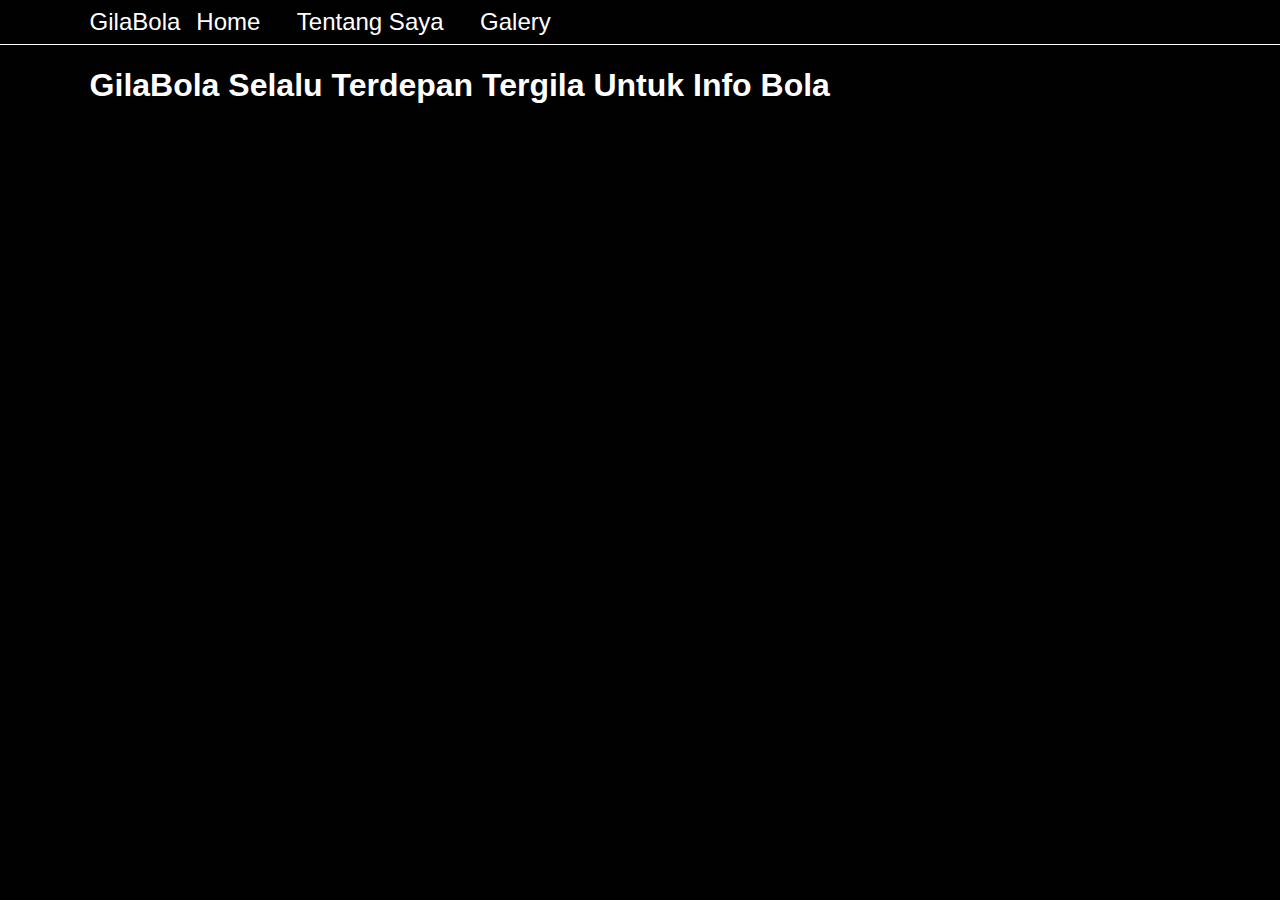
<file: index.html>
<!DOCTYPE html>
<html lang="en">
  <head>
    <meta charset="UTF-8" />
    <meta http-equiv="X-UA-Compatible" content="IE=edge" />
    <meta name="viewport" content="width=device-width, initial-scale=1.0" />
    <title>Website</title>
    <link rel="stylesheet" href="css/style.css" />
  </head>

  <body>
    <nav class="navbar">
      <a href="#" class="navbar-logo">GilaBola</a>
      <div class="navbar-nav">
        <ul>
          <a href="index.html">Home</a>
          <a href="about.html">Tentang Saya</a>
          <a href="galery.html">Galery</a>
        </ul>
      </div>
    </nav>
    <section class="hero" id="home">
      <main class="content">
        <h1>GilaBola Selalu Terdepan Tergila Untuk Info Bola</h1>
      </main>
    </section>
  </body>
</html>
</file>
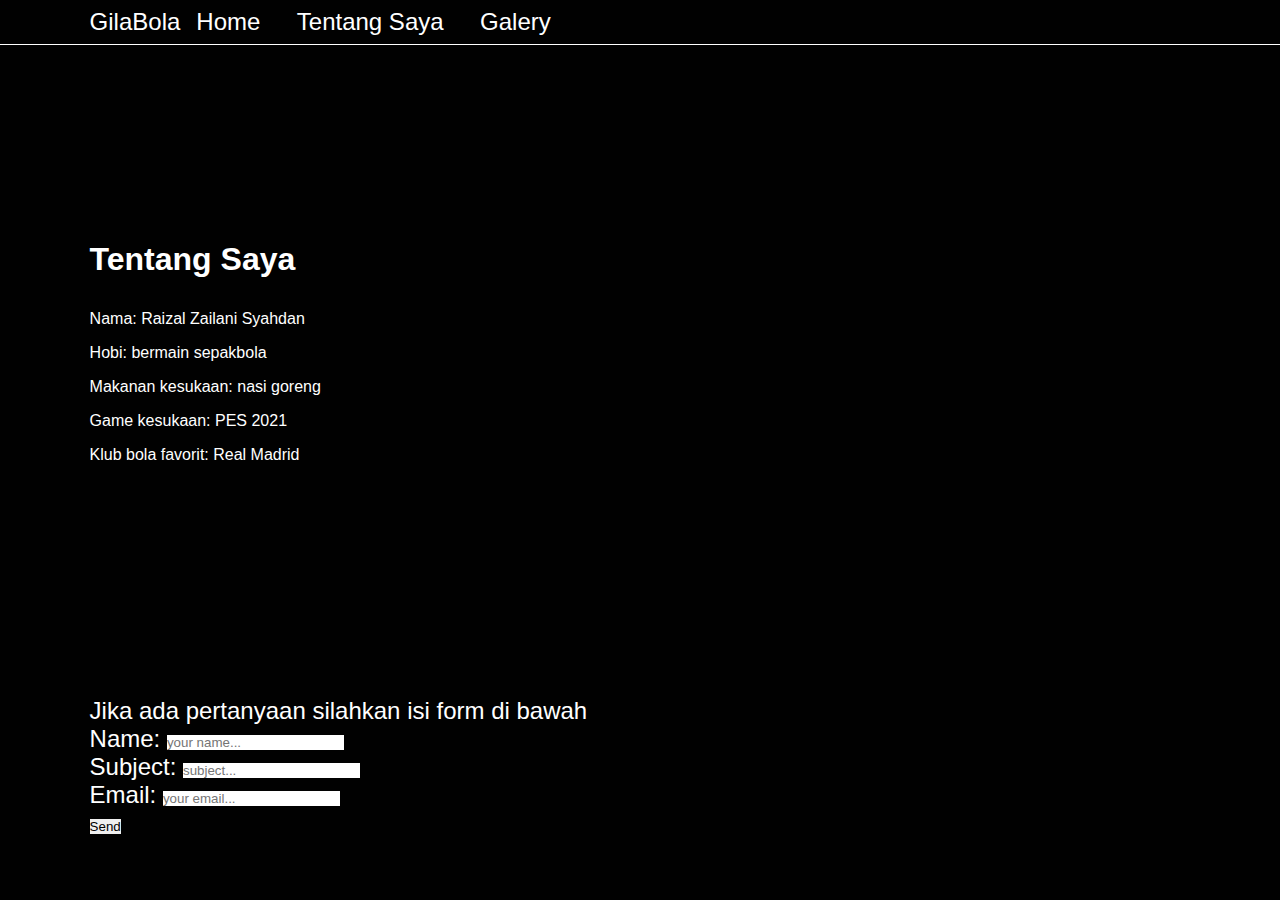
<file: about.html>
<!DOCTYPE html>
<html lang="en">
  <head>
    <meta charset="UTF-8" />
    <meta http-equiv="X-UA-Compatible" content="IE=edge" />
    <meta name="viewport" content="width=device-width, initial-scale=1.0" />
    <title>Website</title>
    <link rel="stylesheet" href="css/style.css" />
  </head>
  <body>
    <nav class="navbar">
      <a href="#" class="navbar-logo">GilaBola</a>
      <div class="navbar-nav">
        <ul>
          <a href="index.html">Home</a>
          <a href="about.html">Tentang Saya</a>
          <a href="galery.html">Galery</a>
        </ul>
      </div>
    </nav>
    <section class="hora" id="about">
      <main class="content">
        <h1>Tentang Saya</h1>
        <p>Nama: Raizal Zailani Syahdan</p>
        <p>Hobi: bermain sepakbola</p>
        <p>Makanan kesukaan: nasi goreng</p>
        <p>Game kesukaan: PES 2021</p>
        <p>Klub bola favorit: Real Madrid</p>
      </main>
    </section>
    <div class="hora-form">
      <p>Jika ada pertanyaan silahkan isi form di bawah</p>
      <form action="contact.php" method="POST">
        <fieldset>
          <p>
            <label>Name:</label>
            <input type="text" name="name" placeholder="your name..." />
          </p>
          <p>
            <label>Subject:</label>
            <input type="text" name="subject" placeholder="subject..." />
          </p>
          <p>
            <label>Email:</label>
            <input type="email" name="email" placeholder="your email..." />
          </p>
          <p>
            <input type="submit" name="submit" value="Send" />
          </p>
        </fieldset>
      </form>
    </div>
  </body>
</html>
</file>
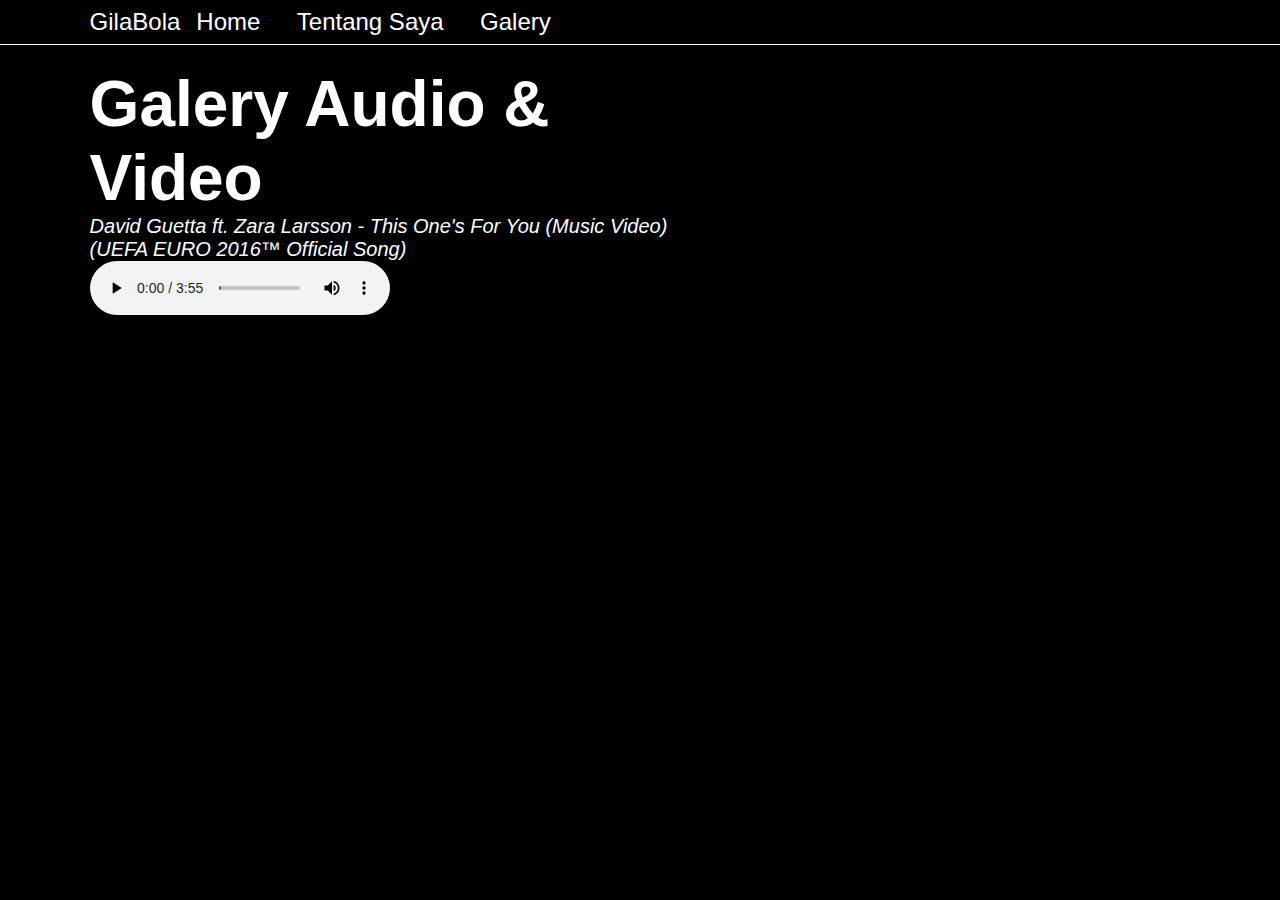
<file: galery.html>
<!DOCTYPE html>
<html lang="en">
  <head>
    <meta charset="UTF-8" />
    <meta http-equiv="X-UA-Compatible" content="IE=edge" />
    <meta name="viewport" content="width=device-width, initial-scale=1.0" />
    <title>Website</title>
    <link rel="stylesheet" href="css/style.css" />
  </head>
  <body>
    <nav class="navbar">
      <a href="#" class="navbar-logo">GilaBola</a>
      <div class="navbar-nav">
        <ul>
          <a href="index.html">Home</a>
          <a href="about.html">Tentang Saya</a>
          <a href="galery.html">Galery</a>
        </ul>
      </div>
    </nav>
    <section class="haro" id="galery">
      <main class="content">
        <h1>Galery Audio & Video</h1>
        <p class="text">
          <em
            >David Guetta ft. Zara Larsson - This One's For You (Music Video)
            (UEFA EURO 2016™ Official Song)
          </em>
        </p>
        <audio controls>
          <source
            src="y2mate.com - David Guetta ft Zara Larsson  This Ones For You Music Video UEFA EURO 2016 Official Song.mp3"
          />
        </audio>
      </main>
    </section>
  </body>
</html>
</file>
<file: css/style.css>
:root {
  --primary: #006cef;
  --bg: #010101;
}
* {
  margin: 0;
  padding: 0;
  box-sizing: border-box;
  outline: none;
  border: none;
  text-decoration: none;
  /* width: 100;
  height: 100; */
}

body {
  font-family: Arial, Helvetica, sans-serif;
  background-color: var(--bg);
  color: #fff;
  /* background-image: url(../img/real1.jpg); */
}
.navbar {
  display: flex;
  /* justify-content: space-between; */
  /* align-items: center; */
  padding: 0.5rem 7%;
  background-color: rgba(1, 1, 1, 0.8);
  border-bottom: 1px solid #fff;
  min-height: 10px;
}
.navbar .navbar-logo {
  font-size: 1.5rem;
  /* font-weight: 700; */
  color: #fff;
}
.navbar .navbar-nav a {
  color: #fff;
  display: inline-block;
  font-size: 1.5rem;
  margin: 0 1rem;
}
.hero {
  min-height: 92vh;
  display: flex;
  /* align-items: center; */

  background-repeat: no-repeat;
  background-size: cover;
  background-position: center;
  /* position: relative; */
  /* background-image: url(../img/real1.jpg); */
}
.hero .content {
  padding: 1.4rem 7%;
  max-width: 60rem;
}
.hero .content h1 {
  font-size: 2rem;
  color: #fff;
}

.hora {
  min-height: 70vh;
  display: flex;
  align-items: center;

  background-repeat: no-repeat;
  background-size: cover;
  background-position: center;
  /* position: relative; */
  /* background-image: url(../img/real3.jpg); */
}

.hora .content {
  padding: 1.4rem 7%;
  max-width: 60rem;
  display: inline-block;
}
.hora .content h1 {
  font-size: 2rem;
  color: #fff;
  text-align: justify;
  margin-bottom: 2rem;
}
.hora .content p {
  font-size: 1rem;
  max-width: 25rem;
  text-align: justify;
  margin-bottom: 1rem;
}

.hora-form {
  font-size: 1.5rem;
  max-width: 25rem;
  text-align: justify;
  margin-bottom: 1rem;
  padding: 1.4rem 7%;
  max-width: 60rem;
  display: inline-block;
}
.haro {
  min-height: 92vh;
  display: flex;
  /* align-items: center; */

  background-repeat: no-repeat;
  background-size: cover;
  background-position: center;
  /* position: relative; */
  /* background-image: url(../img/real4.jpg); */
}
.haro .content {
  padding: 1.4rem 7%;
  max-width: 50rem;
}
.haro .content h1 {
  font-size: 4rem;
  color: #fff;
}
.haro .content p {
  font-size: 20px;
}
</file>
